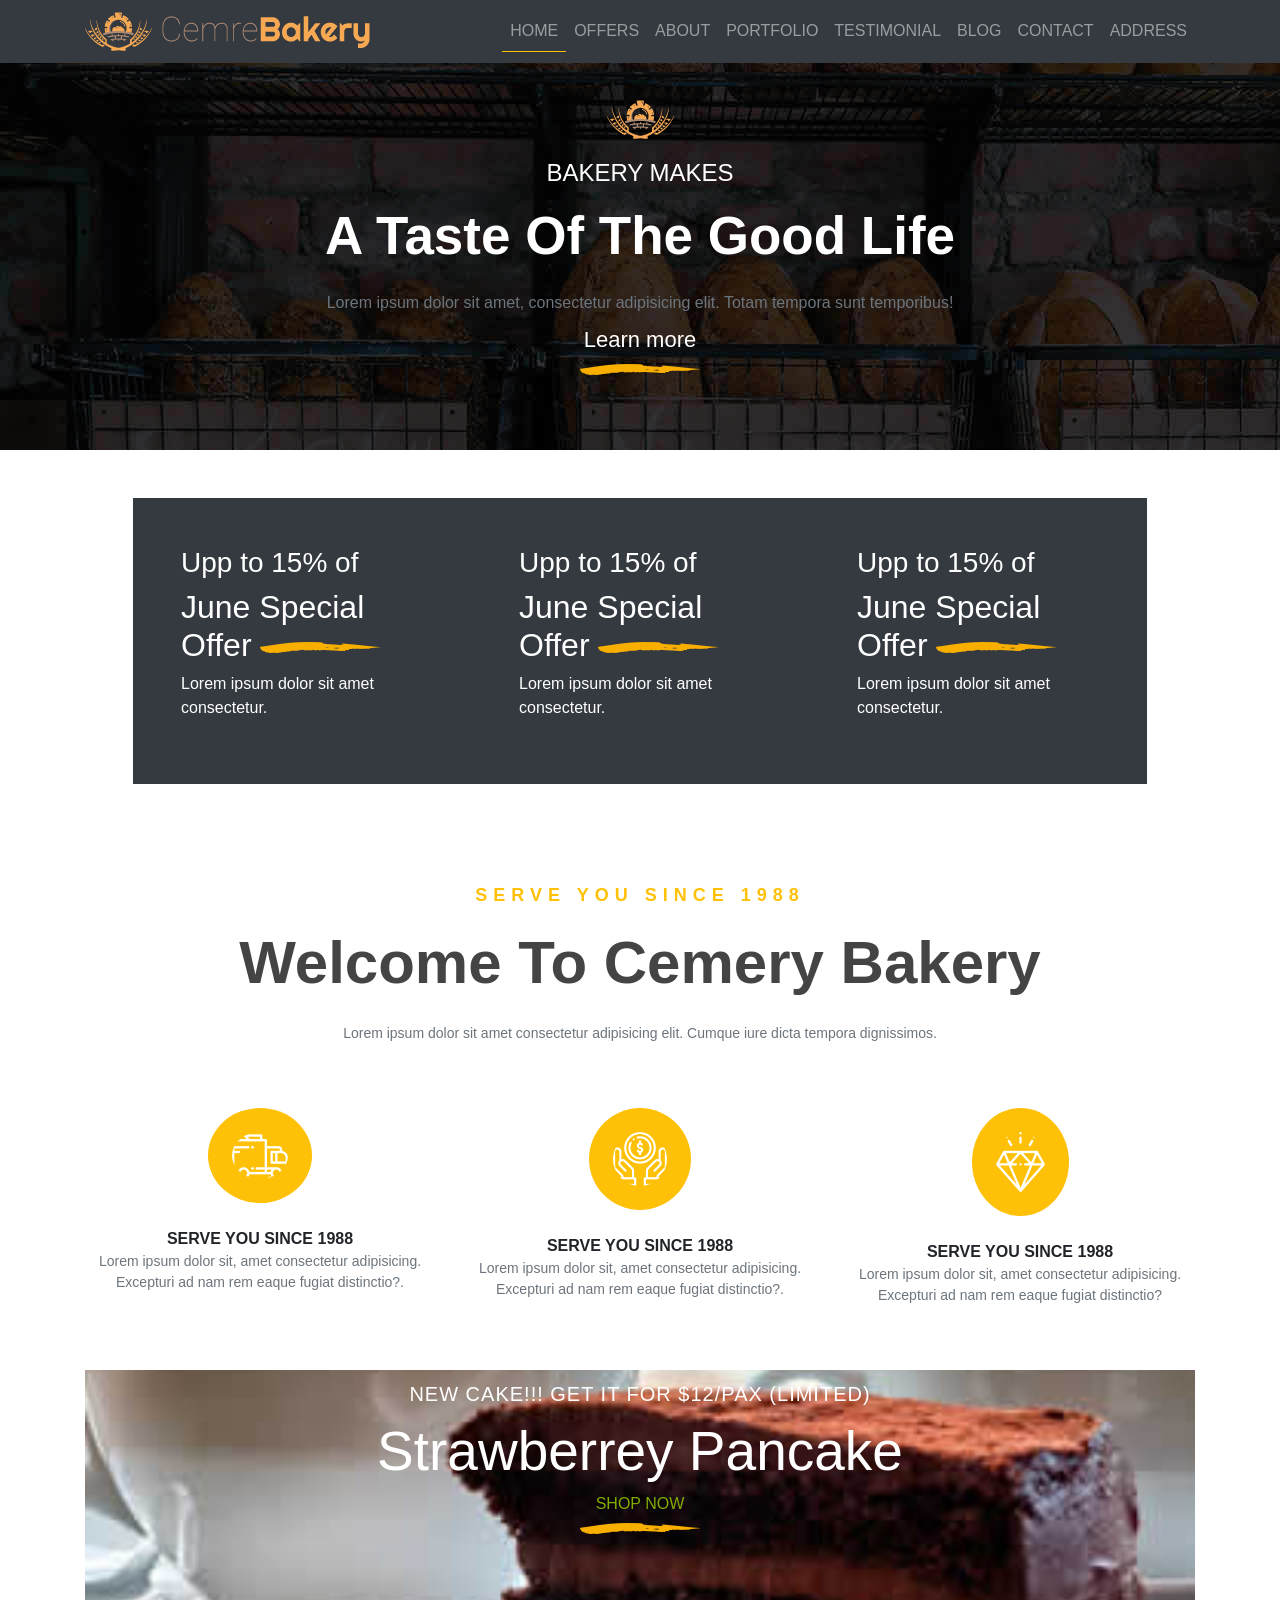
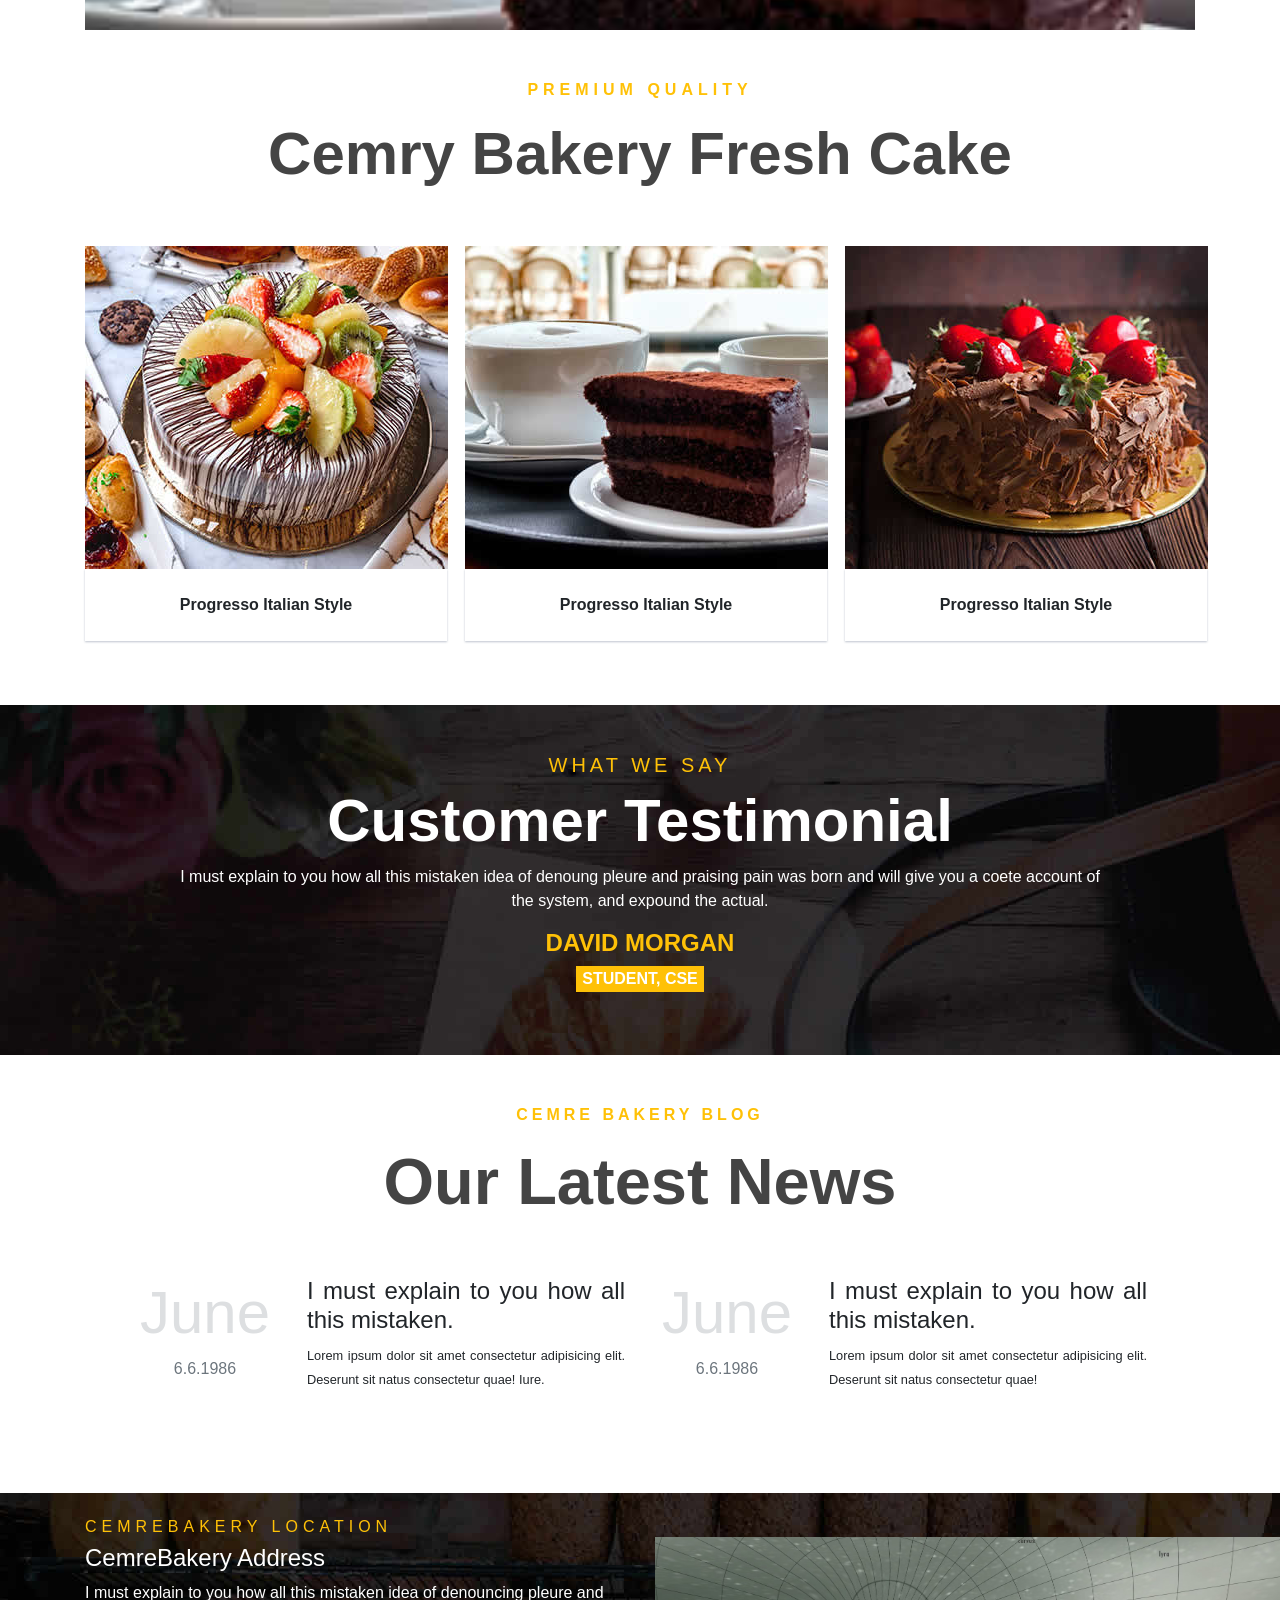
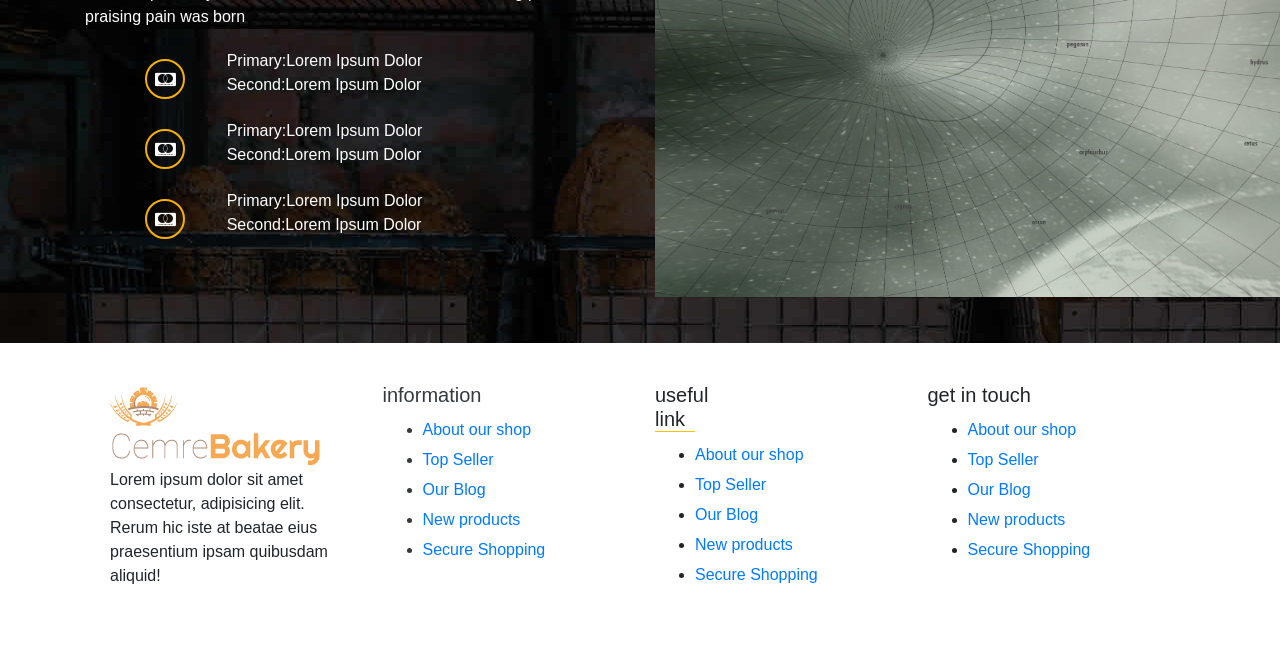
<file: index.html>
<!DOCTYPE html>
<html lang="en">
<head>
    <meta charset="UTF-8">
    <meta name="viewport" content="width=device-width, initial-scale=1.0">
    <title>Cemery Backery</title>
    <link rel="stylesheet" href="./font-awesome/css/font-awesome.min.css" type="text/css">
    <link rel="stylesheet" href="css/bootstrap.min.css" type="text/css">
    <link rel="stylesheet" href="./css/bakery.css" type="text/css">
</head>
<body>
<div class="site-wrapper">
    <!-- section-1 -->
    <nav class="navbar fixed-top navbar-expand-lg navbar-dark bg-dark">
        <div class="container">
            <img src="./images/logo.png" alt="" class="mr-2">
            <img src="./images/textlogo.png" alt="">

            <ul class="navbar-nav ml-auto">
                <li class="nav-item  border-bottom border-warning">
                    <a href="#" class="nav-link">HOME</a>
                </li>
                <li class="nav-item">
                    <a href="#" class="nav-link">OFFERS</a>
                </li>
                <li class="nav-item">
                    <a href="#" class="nav-link">ABOUT</a>
                </li>
                <li class="nav-item">
                    <a href="#" class="nav-link">PORTFOLIO</a>
                </li>
                <li class="nav-item">
                    <a href="#" class="nav-link">TESTIMONIAL</a>
                </li>
                <li class="nav-item">
                    <a href="#" class="nav-link">BLOG</a>
                </li>
                <li class="nav-item">
                    <a href="#" class="nav-link">CONTACT</a>
                </li>
                <li class="nav-item">
                    <a href="#" class="nav-link">ADDRESS</a>
                </li>
            </ul>
        </div>
    </nav>
<!-- section-2 -->
    <div id="slider" class="text-center text-white">
        <div class="slide-responsive banner" style="background: url(./images/contactbg.jpg);">
            <div class="banner-biography">
                <div class="banner-content">
                    <img src="./images/logo.png" alt="" class="pt-5 mt-5">
                    <h4 class="mt-3">BAKERY MAKES</h4>
                    <h1 class="mt-3 font-weight-bold" style="font-size:53px; font-family: 'Franklin Gothic Medium', 'Arial Narrow', Arial, sans-serif;">A Taste Of The Good Life</h1>
                    <label class="mt-3 text-secondary">Lorem ipsum dolor sit amet, consectetur adipisicing elit. Totam tempora sunt temporibus!</label> <br>
                    <a style="font-size: 22px;">Learn more</a> <br>
                    <img src="./images/icon.png" alt="">
                </div>
            </div>
        </div>
    </div>
<!-- section-3 -->
    <div class="container">
        <div class="row m-5">
        <div class="col-4 bg-dark text-white p-5">
            <h3>Upp to 15% of</h3>
            <h2>June Special Offer
                <img src="./images/icon.png" alt="">
            </h2>
            <p>Lorem ipsum dolor sit amet consectetur.</p>
        </div>  
        <div class="col-4 bg-dark text-white p-5">
            <h3>Upp to 15% of</h3>
            <h2>June Special Offer
                <img src="./images/icon.png" alt="">
            </h2>
            <p>Lorem ipsum dolor sit amet consectetur.</p>
        </div>
        <div class="col-4 bg-dark text-white p-5">
            <h3>Upp to 15% of</h3>
            <h2>June Special Offer
                <img src="./images/icon.png" alt="">
            </h2>
            <p>Lorem ipsum dolor sit amet consectetur.</p>
        </div>
        </div>
    </div>
<!-- section-4 -->
    <div class="container">
        <div class="maintext text-center p-5">
            <span class="text-warning font-weight-bold text-uppercase">serve you since 1988</span>
            <h2 class="text-capitalize font-weight-bold mt-3">welcome to Cemery bakery</h2>
            <p class="mt-4 text-muted" style="font-size: 14px;">Lorem ipsum dolor sit amet consectetur adipisicing elit. Cumque iure dicta tempora dignissimos.</p>
        </div>
    </div>
    <!-- section-5 -->
    <div class="container">
        <div class="row">
            <div class="feature-box col-lg-4 text-center">
                <img src="./images/shape1.png" alt="" class="bg-warning mb-4 rounded-circle p-4"> <br>
                <span class="text-uppercase font-weight-bold">serve you since 1988</span>
                <p style="font-size: 14px;" class="text-secondary">Lorem ipsum dolor sit, amet consectetur adipisicing. Excepturi ad nam rem eaque fugiat distinctio?.</p>
            </div>
            <div class="feature-box col-lg-4 text-center">
                <img src="./images/shape2.png" alt="" class="bg-warning mb-4 p-4 rounded-circle"> <br>
                <span class="text-uppercase font-weight-bold">serve you since 1988</span>
                <p style="font-size: 14px;" class="text-secondary">Lorem ipsum dolor sit, amet consectetur adipisicing. Excepturi ad nam rem eaque fugiat distinctio?.</p>
            </div>
            <div class="feature-box col-lg-4 text-center">
                <img src="./images/shape3.png" alt="" class="bg-warning mb-4 p-4 rounded-circle"> <br>
                <span class="text-uppercase font-weight-bold">serve you since 1988</span>
                <p style="font-size: 14px;" class="text-secondary">Lorem ipsum dolor sit, amet consectetur adipisicing. Excepturi ad nam rem eaque fugiat distinctio?</p>
            </div>
        </div>
    </div>
    <!-- section-6 -->
   <div class="container">
    <div class="big-banner">
        <div class="big-banner-content text-center mt-5">
            <span class="text-white font-weight mb-5" style="letter-spacing: 1px;line-height: 2.4;font-size: 20px;">NEW CAKE!!! GET IT FOR $12/PAX (LIMITED)</span>
            <h2 class="text-white" style="font-size: 55px;">Strawberrey Pancake</h2>
            <p class="mb-0" style="color: rgb(132, 171,0);">SHOP NOW</p>
            <img src="./images/icon.png" alt="">
        </div>
    </div>
    </div>
    <!-- section-7 -->
    <div class="container">
        <div class=" testimonial text-center p-5">
            <p class="text-warning font-weight-bold" style="letter-spacing: 5px;">PREMIUM QUALITY</p>
            <h2 class="font-weight-bold">Cemry Bakery Fresh Cake</h2>
        </div>
        <div class="row">
            <div class="col-4">
                <div class="post-img">
                    <img src="./images/cake1.jpg" alt="">
                </div>
                <p class="text-center bg-white p-4 text-capitalize font-weight-bold" style="box-shadow: 0px 1px 2px rgba(43, 59, 93, .3); width: 362px;">progresso italian style</p>
              
            </div>
            <div class="col-4">
                <img src="./images/cake2.jpg" alt="">
                <p class="text-center bg-white p-4 text-capitalize" style="box-shadow: 0px 1px 2px rgba(43, 59, 93, .3);
                 width: 362px; font-weight:700;">progresso italian style</p>
            </div>
            <div class="col-4">
                <img src="./images/cake3.jpg" alt="">
                <p class="text-center bg-white p-4 text-capitalize" style="box-shadow: 0px 1px 2px rgba(43, 59, 93, .3); width: 362px; font-weight: 700;">progresso italian style
                </p>
            </div>
        </div>
    </div>
<!-- section-8 -->
    <div class="testimonial mt-5 text-center text-white pt-5 " style="background: url(./images/testomonialsbg.jpg);height: 350px;">
        <!-- <img src="./images/testomonialsbg.jpg" alt=""> -->
        <h5 class="text-warning" style="letter-spacing: 4px;">WHAT WE SAY</h5>
        <h2 class="font-weight-bold" style="color: #fff;">Customer Testimonial</h2>
        <div>
            <p>I must explain to you how all this mistaken idea of denoung pleure and praising pain was born and will give you a coete account of <br> the system, and expound the actual.</p>
        </div>
        <h4 class="text-warning font-weight-bold">DAVID MORGAN</h4>
        <button class="bg-warning border-0 text-white font-weight-bold">STUDENT, CSE</button>  
    </div>
<!-- section-9 -->
    <div class="blog text-center p-5">
        <div class="container">
            <p class="text-warning font-weight-bold" style="letter-spacing:4px;">CEMRE BAKERY BLOG</p>
            <h2 class="font-weight-bold" style="font-size: 65px; font-family: 'Trebuchet MS', 'Lucida Sans Unicode', 'Lucida Grande', 'Lucida Sans', Arial, sans-serif ;">Our Latest News</h2>
    
        <div class="row p-5">
            <div class="col-md-2">
                <h2 style="font-family: 'Franklin Gothic Medium', 'Arial Narrow', Arial, sans-serif; color: #dddfe1;">June</h2>
                <p class="text-muted">6.6.1986</p>
            </div>
            <div class="col-md-4 text-justify">
                <h4 style="font-family: 'Segoe UI', Tahoma, Geneva, Verdana, sans-serif;">I must explain to you how all this mistaken.</h4>
                <small >Lorem ipsum dolor sit amet consectetur adipisicing elit. Deserunt sit natus consectetur quae! Iure.</small>
            </div>
            <div class="col-md-2">
                <h2 style="font-family:'Franklin Gothic Medium', 'Arial Narrow', Arial, sans-serif;
                color: #dddfe1">June</h2>
                <p class="text-muted">6.6.1986</p>
            </div>
            <div class="col-md-4 text-justify">
                <h4>I must explain to you how all this mistaken.</h4>
                <small>Lorem ipsum dolor sit amet consectetur adipisicing elit. Deserunt sit natus consectetur quae!</small>
            </div>
        </div>
        </div>
   </div>
   <!-- section-10  -->
   <div class="mapsection" style="background: url('./images/contactbg.jpg'); height:450px;">
    <div class="container">
        <div class="row">
            <div class="col-6 mt-4">
                <h6 class="text-warning" style="letter-spacing: 5px;">CEMREBAKERY LOCATION </h6>
                <h4 class="text-white text-capitalize">CemreBakery Address</h4>
                <p class="text-white">I must explain to you how all this mistaken idea of denouncing pleure and praising pain was born </p>
                <ul class="text-white">
                    <li class="mapsection-1" style="margin: 20px; list-style-type: none;">
                        <div class="row">
                            <div class="col-md-2">
                                <i class="fa fa-cc-mastercard"></i>
                            </div>
                            <div class="col-md-10">
                                Primary:Lorem Ipsum Dolor <br>
                                Second:Lorem Ipsum Dolor 
                            </div>
                        </div>
                    </li>
                    <li class="mapsection-1" style="margin: 20px; list-style-type: none;">
                        <div class="row">
                            <div class="col-md-2">
                                <i class="fa fa-cc-mastercard"></i>
                            </div>
                            <div class="col-md-10">
                                Primary:Lorem Ipsum Dolor <br>
                                Second:Lorem Ipsum Dolor 
                            </div>
                        </div>
                    </li>
                    <li class="mapsection-1" style="margin: 20px; list-style-type: none;">
                        <div class="row">
                            <div class="col-md-2">
                                <i class="fa fa-cc-mastercard"></i>
                            </div>
                            <div class="col-md-10">
                                Primary:Lorem Ipsum Dolor <br>
                                Second:Lorem Ipsum Dolor 
                            </div>
                        </div>
                    </li>
                </ul>
              </div>   
            <div class="col-5 mt-4">
               <img src="./images/mapping-the-heaven_wallpaper.jpg" alt="" style="margin-top: 20px; height:360px; width:650px;">
            </div>
        </div>
    </div>
    </div>
   <!-- section-11 -->
   <div class="footer-section">
    <div class="container footer-content">
        <div class="row">
            <div class="col-md-3">
                <div class="footer-logo">
                    <img src="./images/logo.png" alt="">
                </div>
                <div class="footer-logo-content">
                   <img src="./images/textlogo.png" alt="">
                </div>
                <p>Lorem ipsum dolor sit amet consectetur, adipisicing elit. Rerum hic iste at beatae eius praesentium ipsam quibusdam aliquid!
                </p>
                <!-- <div class="icon">
                    <i class="fa fa-facebook"></i>
                    <i class="fa fa-twitter"></i>
                    <i class="fa fa-instagram"></i>
                    <i class="fa fa-internet-explorer"></i>
                </div> -->
            </div>
            <div class="col-md-3 text-dark">
                <h5>information</h5>
                <ul style="line-height:30px;">
                    <li><a href="#">About our shop</a></li>
                    <li><a href="#">Top Seller</a></li>
                    <li><a href="#">Our Blog</a></li>
                    <li><a href="#">New products</a></li>
                    <li><a href="#">Secure Shopping</a></li>
                </ul>
            </div>
            <div class="col-md-3">
                <h5 class=" border-bottom border-warning" style="width: 40px;">useful link</h5>
                <ul style="line-height: 30px;">
                    <li><a href="#">About our shop</a></li>
                    <li><a href="#">Top Seller</a></li>
                    <li><a href="#">Our Blog</a></li>
                    <li><a href="#">New products</a></li>
                    <li><a href="#">Secure Shopping</a></li>
                </ul>
            </div>
            <div class="col-md-3">
                <h5>get in touch</h5>
                <ul style="line-height: 30px;">
                    <li><a href="#">About our shop</a></li>
                    <li><a href="#">Top Seller</a></li>
                    <li><a href="#">Our Blog</a></li>
                    <li><a href="#">New products</a></li>
                    <li><a href="#">Secure Shopping</a></li>
                </ul>
            </div>
        </div>
    </div>
   </div>

</div>
</body>
<script src="js/jquery.min.js"></script>
<script src="js/custom.js"></script>
<script src="js/bootstrap.min.js"></script>
</html>
</file>
<file: css/bakery.css>
body{
    margin: 0;
    padding: 0;
}

.site-wrapper{
    width: 100%;
    height: auto;
    /* margin: 50px 0; */
    overflow: hidden;
}
.banner{
    background-position: center ;
    background-repeat: no-repeat;
    background-size: cover;
    width: 100%;
    height: 100%;
}
.big-banner{
    background-image: url('../images/cake2.jpg');
    background-position: center ;
    background-repeat: no-repeat;
    background-size: cover;
    height: 260px;
}
#slider{
    position: relative;
    width: 100%;
    height: 450px;
}
.maintext span{
    font-size: 18px;
    margin-top: 90px;
    line-height: 1.7;
    letter-spacing: 6px;
}
.maintext h2, .testimonial h2, .blog h2{
    font-size: 60px;
    font-weight: 400;
    font-family: 'Segoe UI', Tahoma, Geneva, Verdana, sans-serif;
    color: rgb(68, 68, 68);
}
.img{
    width: 100%;
    height: auto;
}
.contactform{
    display: flex;
    flex-wrap: wrap;
    flex-direction: row;
    justify-content: space-between;
    padding: 100px;
    background: #fff;
    padding-bottom: 68px;
    margin-top: 50px;
}
input{
    border: none;
    outline: none;
}
input .input100{
    height: 40px;
}
.input100{
    display: block;
    width: 100%;
    background: transparent;
    font-family: "Roboto";
    font-size: 18px;
    color: #555555;
    line-height: 1.2;
    padding: 0 5px;
}
.fa{
    border-radius: 20px;
    border: 2px solid rgb(248, 176, 0);
    width: 40px;
    height: 40px;
    margin-top: 10px;
    padding-top: 10px;
    text-align: center;
}
.footer-content{
    padding: 40px;
}
.icon .fa{
    border: none;
}
</file>
